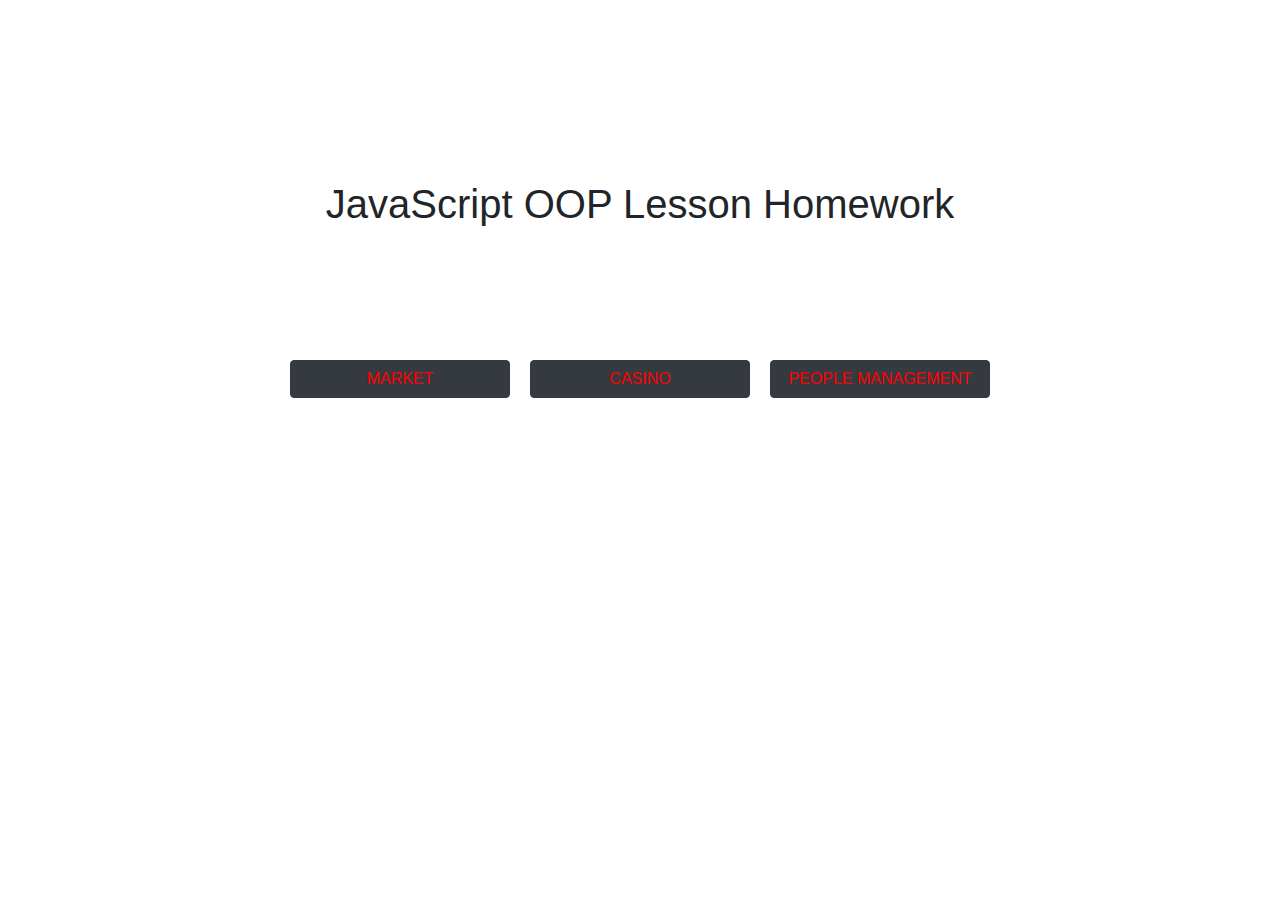
<file: index.html>
<!DOCTYPE html>
<html lang="en">
    <head>
        <link rel="stylesheet" href="https://maxcdn.bootstrapcdn.com/bootstrap/4.0.0/css/bootstrap.min.css" integrity="sha384-Gn5384xqQ1aoWXA+058RXPxPg6fy4IWvTNh0E263XmFcJlSAwiGgFAW/dAiS6JXm" crossorigin="anonymous">
        <meta charset="UTF-8">
        <meta name="viewport" content="width=device-width, initial-scale=1.0">
        <meta http-equiv="X-UA-Compatible" content="ie=edge">
        <title>Головна</title>
        <link rel="stylesheet" href="main.css">
    </head>
    <body>
        <div class="container">
            <h1>JavaScript OOP Lesson Homework</h1>
            
            <div class="buttons">
                <form action="market/market.html">
                    <input class="btn btn-dark task" type="submit" value="MARKET">
                </form>
    
                <form action="casino/casino.html">
                    <input class="btn btn-dark task" type="submit" value="CASINO">
                </form>
    
                <form action="management/people.html">
                    <input class="btn btn-dark task" type="submit" value="PEOPLE MANAGEMENT">
                </form>
            </div>
        </div>
    </body>
</html>
</file>
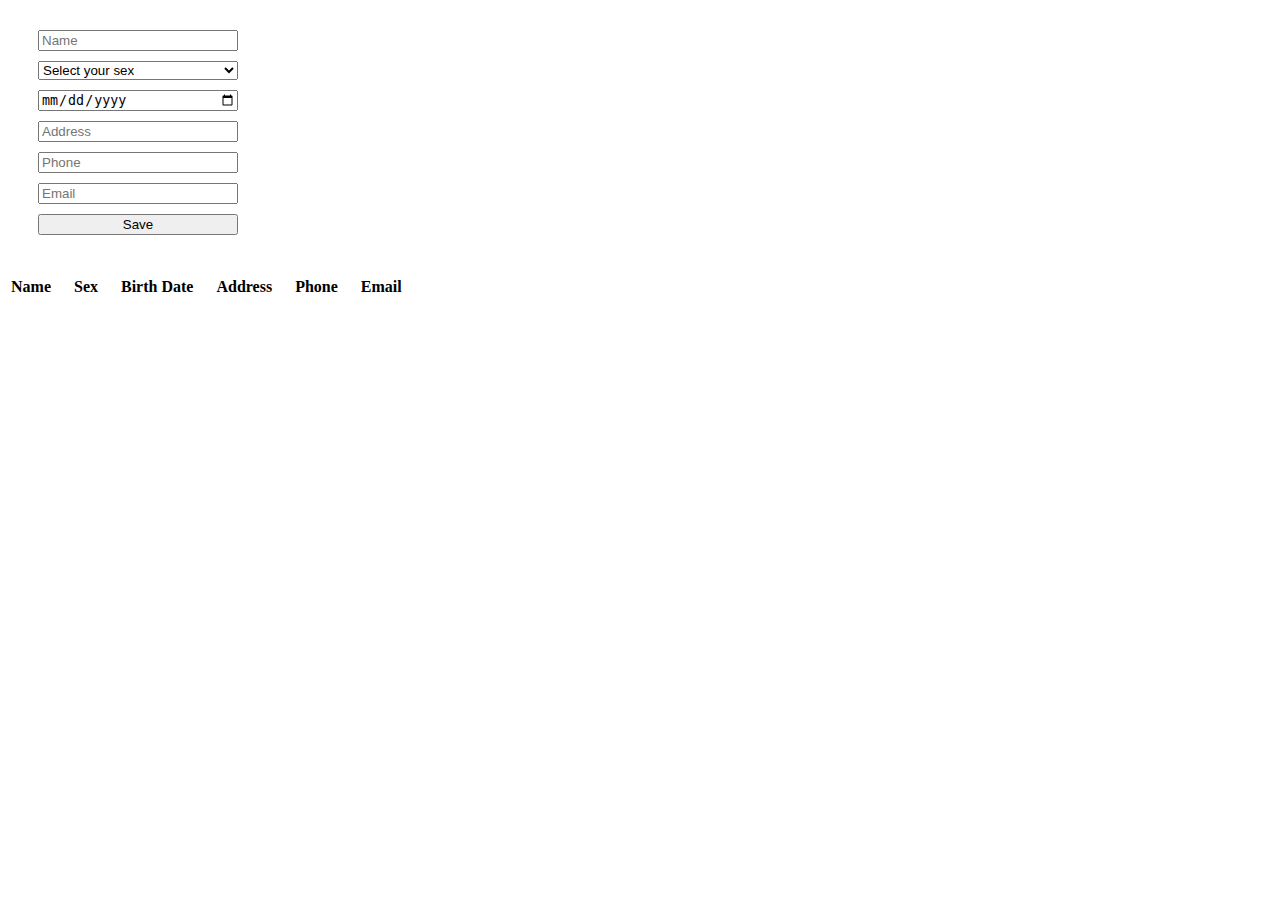
<file: management/people.html>
<!DOCTYPE html>
<html lang="en">
    <head>
        <meta charset="UTF-8">
        <meta name="viewport" content="width=device-width, initial-scale=1.0">
        <meta http-equiv="X-UA-Compatible" content="ie=edge">
        <title>People Management</title>
        <script src="https://ajax.googleapis.com/ajax/libs/jquery/3.3.1/jquery.min.js"></script>
        <style>
            form {
                display: flex;
                flex-direction: column;
                width: 200px;
                margin: 30px;
            }
            form * {
                margin-bottom: 10px;
                /* border: 1px solid violet; */
            }
            th {
                padding-right: 20px;
            }
        </style>
    </head>
    <body>
        <div>
            <form name="form">
                <input type="text" name="name" placeholder="Name">
                <select name="sex" id="sex">
                    <option value="">Select your sex</option>                    
                    <option value="male">Male</option>
                    <option value="female">Female</option>
                    <option value="other">Other</option>
                </select>
                <input id="date" type="date" name="birthday">
                <input type="text" name="address" placeholder="Address">
                <input id="telNo" type="tel" name="phone" placeholder="Phone">
                <input id="emailAddress" type="email" name="email" placeholder="Email">
                <input type="button" name="save" value="Save">            
            </form>

            <table id='table'>
                <tr>
                    <th>Name</th>
                    <th>Sex</th>
                    <th>Birth Date</th>
                    <th>Address</th>
                    <th>Phone</th>
                    <th>Email</th>
                </tr>
            </table>
        </div>
        

        <script src="people.js"></script>
    </body>
</html>
</file>
<file: main.css>
.task {
    width: 220px;
    margin: 0 10px;
    color: red;
}
.container h1 {
    align-self: flex-start;
    position: absolute;
    margin: 0 auto;
    margin-top: 20vh;
} 
.buttons {
    margin: 40vh auto;
    display: flex;
    justify-content: center;
}
.container {
    display: flex;
    align-items: space-evenly;
    justify-content: center;
    position: relative;
}
</file>
